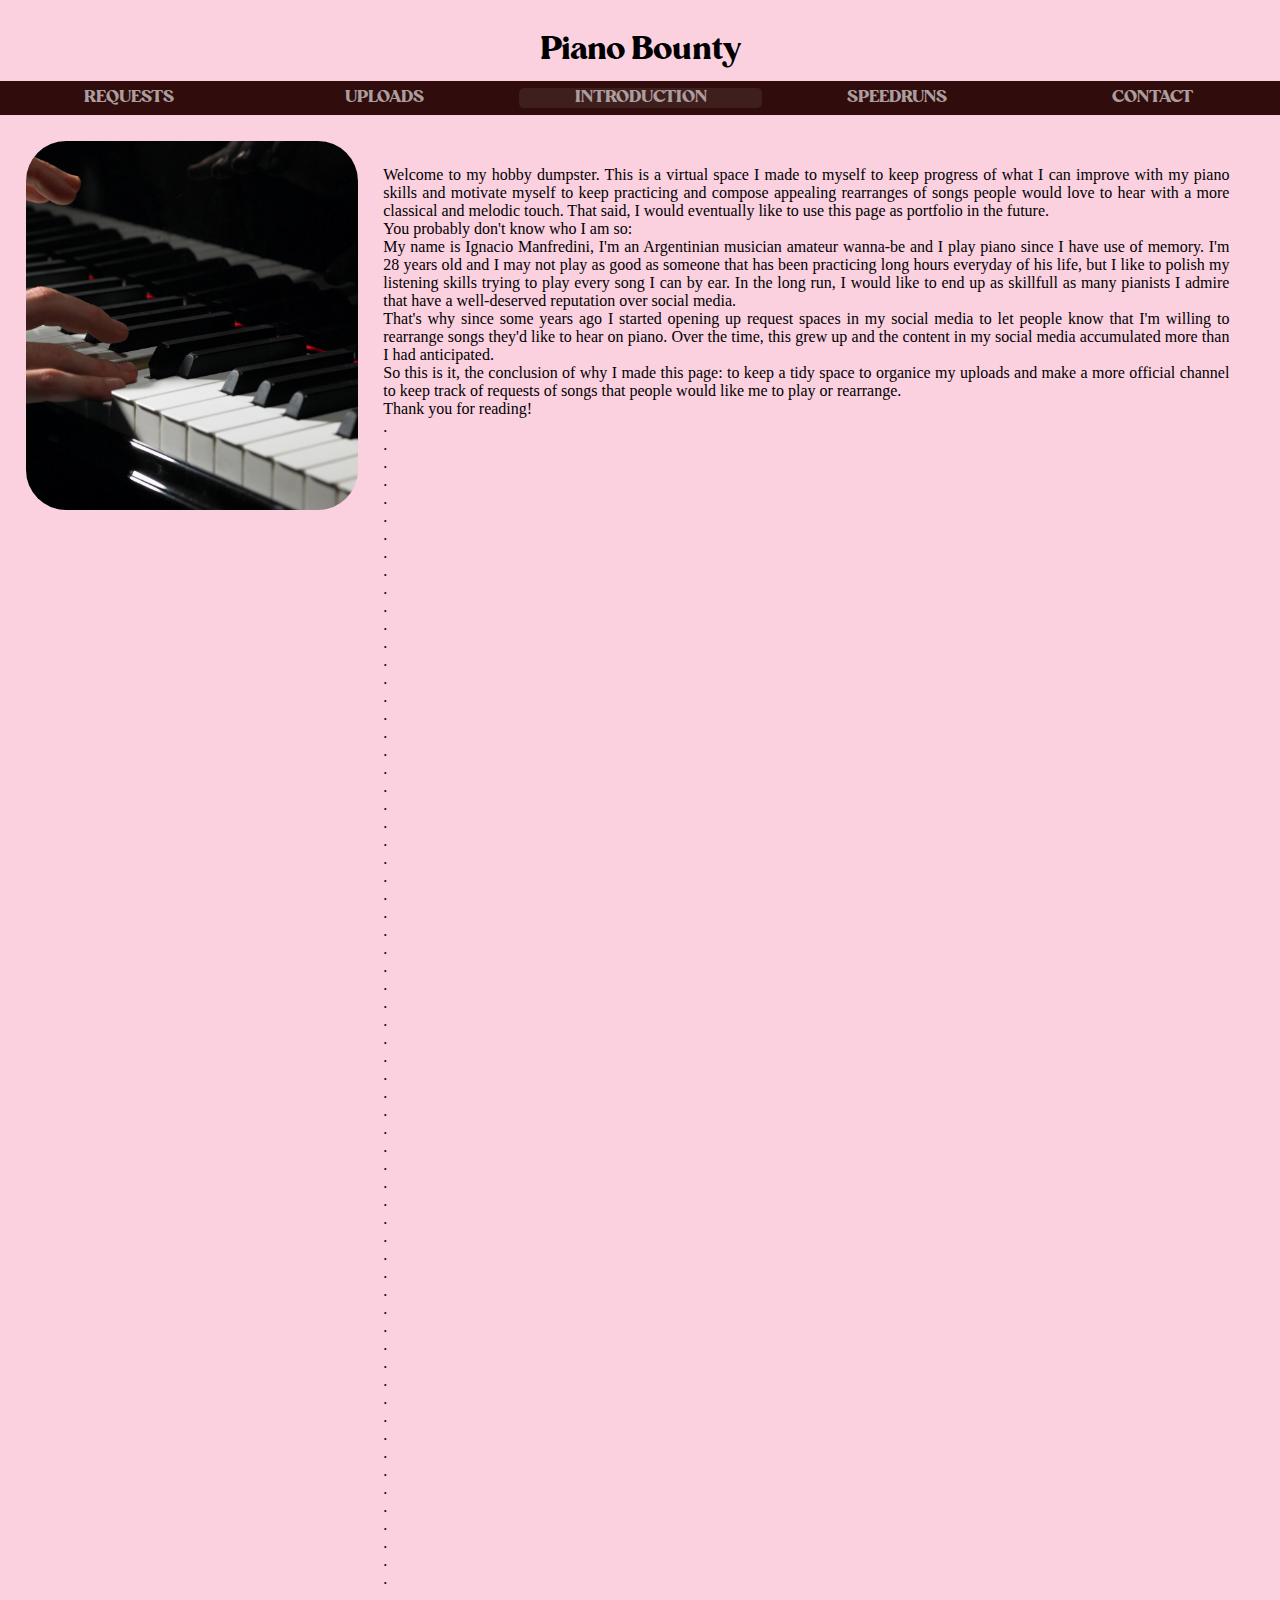
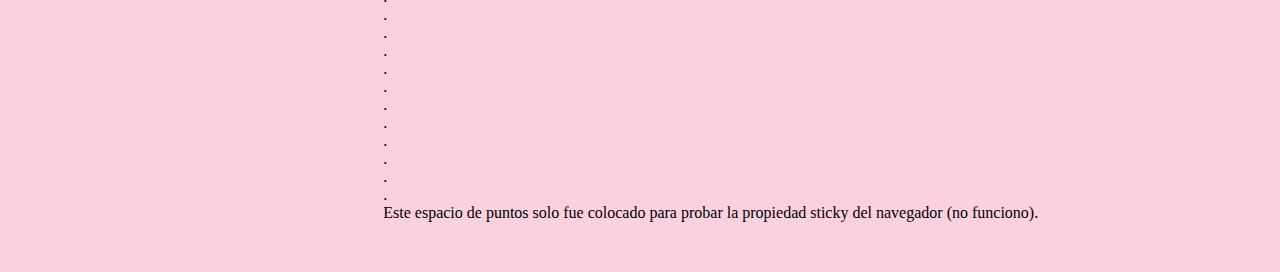
<file: index.html>
<!DOCTYPE html>
<html lang="en">

<head>
    <meta charset="UTF-8">
    <meta name="viewport" content="width=device-width, initial-scale=1.0">
    <link href="https://cdn.jsdelivr.net/npm/bootstrap@5.3.2/dist/css/bootstrap.min.css" 
    rel="stylesheet" integrity="sha384-T3c6CoIi6uLrA9TneNEoa7RxnatzjcDSCmG1MXxSR1GAsXEV/Dwwykc2MPK8M2HN" 
    crossorigin="anonymous">
    <link rel="stylesheet" href="./styles/styles.css">
    <title>Piano Bounty</title>
</head>

<body>
    <h1> <!-- Creo el logo de la pagina -->
        <p>Piano Bounty</p>
    </h1> 
    <nav class="navdesktop"> <!--Empiezo a configurar el navegador de la pagina--> 
        <ul>
            <li>
                <a href="./pages/requests.html">
                    <button class="navbutton">
                        REQUESTS
                    </button>
                </a>
            </li>
            <li>
                <a href="./pages/uploads.html">
                    <button class="navbutton">
                        UPLOADS
                    </button>
                </a>
            </li>
            <li>
                <a href="./index.html">
                    <button class="navbutton" id="actual"> 
                        <!--Le agrego el id "actual" para usarlo en css y sombrearlo en negro para indicar en que pagina se encuentra el usuario--> 
                        INTRODUCTION
                    </button>
                </a>
            </li>
            <li>
                <a href="./pages/speedruns.html">
                    <button class="navbutton">
                        SPEEDRUNS
                    </button></a>
            </li>
            <li>
                <a href="./pages/contact.html">
                    <button class="navbutton">
                        CONTACT
                    </button>
                </a>
            </li>
        </ul>
    </nav>
    <div class="collapse" id="navbarToggleExternalContent" data-bs-theme="dark">
        <div class="bg-danger-subtle p-4">
        <a href="./pages/requests.html">
            <button class="navbutton">
                REQUESTS
            </button>
        </a>
        <a href="./pages/uploads.html">
            <button class="navbutton">
                UPLOADS
            </button>
        </a>
        <a href="./index.html">
            <button class="navbutton" id="actual">
                <!--Le agrego el id "actual" para usarlo en css y sombrearlo en negro para indicar en que pagina se encuentra el usuario-->
                INTRODUCTION
            </button>
        </a>
        <a href="./pages/speedruns.html">
            <button class="navbutton">
                SPEEDRUNS
            </button>
        </a>
        <a href="./pages/contact.html">
            <button class="navbutton">
                CONTACT
            </button>
        </a>
        </div>
    </div>
    <nav class="navbar navbar-dark bg-danger-subtle">
        <div class="container-fluid" id="navbar">
        <button class="navbar-toggler" type="button" data-bs-toggle="collapse" data-bs-target="#navbarToggleExternalContent" aria-controls="navbarToggleExternalContent" aria-expanded="false" aria-label="Toggle navigation">
            <span class="navbar-toggler-icon"></span>
        </button>
        </div>
    </nav>
    <main>
        <!--Comienza la introduccion al sitio web, explico un poco su razon de ser y me introduzco-->
        <div class="divimage">
            <img src="./images/piano playing.png" alt="piano playing" id="introimage">
            <!--Imagen para decorar, cuando me saque una foto buena pongo una original-->
            <p id="intro">
                Welcome to my hobby dumpster. This is a virtual space I made to myself to keep progress of what I can
                improve with my piano skills and motivate myself to keep practicing
                and compose appealing rearranges of songs people would love to hear with a more classical and melodic touch.
                That said, I would eventually like to use this page as
                portfolio in the future.<br>You probably don't know who I am so:<br>My name is Ignacio Manfredini, I'm an
                Argentinian musician amateur wanna-be and I play piano since I
                have use of memory. I'm 28 years old and I may not play as good as someone that has been practicing long
                hours everyday of his life, but I like to polish my listening
                skills trying to play every song I can by ear. In the long run, I would like to end up as skillfull as many
                pianists I admire that have a well-deserved reputation over
                social media.<br>That's why since some years ago I started opening up request spaces in my social media to
                let people know that I'm willing to rearrange songs they'd like
                to hear on piano. Over the time, this grew up and the content in my social media accumulated more than I had
                anticipated.<br>So this is it, the conclusion of why I made
                this page: to keep a tidy space to organice my uploads and make a more official channel to keep track of
                requests of songs that people would like me to play or
                rearrange.<br>Thank you for
                reading!<br>.<br>.<br>.<br>.<br>.<br>.<br>.<br>.<br>.<br>.<br>.<br>.<br>.<br>.<br>.<br>.<br>.<br>.<br>.<br>.<br>.<br>.<br>.<br>.<br>.<br>.
                <br>.<br>.<br>.<br>.<br>.<br>.<br>.<br>.<br>.<br>.<br>.<br>.<br>.<br>.<br>.<br>.<br>.<br>.<br>.<br>.<br>.<br>.<br>.<br>.<br>.<br>.<br>.<br>.<br>.<br>.<br>.<br>.<br>.
                <br>.<br>.<br>.<br>.<br>.<br>.<br>.<br>.<br>.<br>.<br>.<br>.<br>.<br>.<br>.<br>.<br>.<br>.<br>Este espacio
                de puntos solo fue colocado para probar la propiedad sticky
                del navegador (no funciono).
            </p>
        </div>
    </main>
</body>
<script src="https://cdn.jsdelivr.net/npm/bootstrap@5.3.2/dist/js/bootstrap.bundle.min.js" 
integrity="sha384-C6RzsynM9kWDrMNeT87bh95OGNyZPhcTNXj1NW7RuBCsyN/o0jlpcV8Qyq46cDfL" 
crossorigin="anonymous"></script>
</html>
</file>
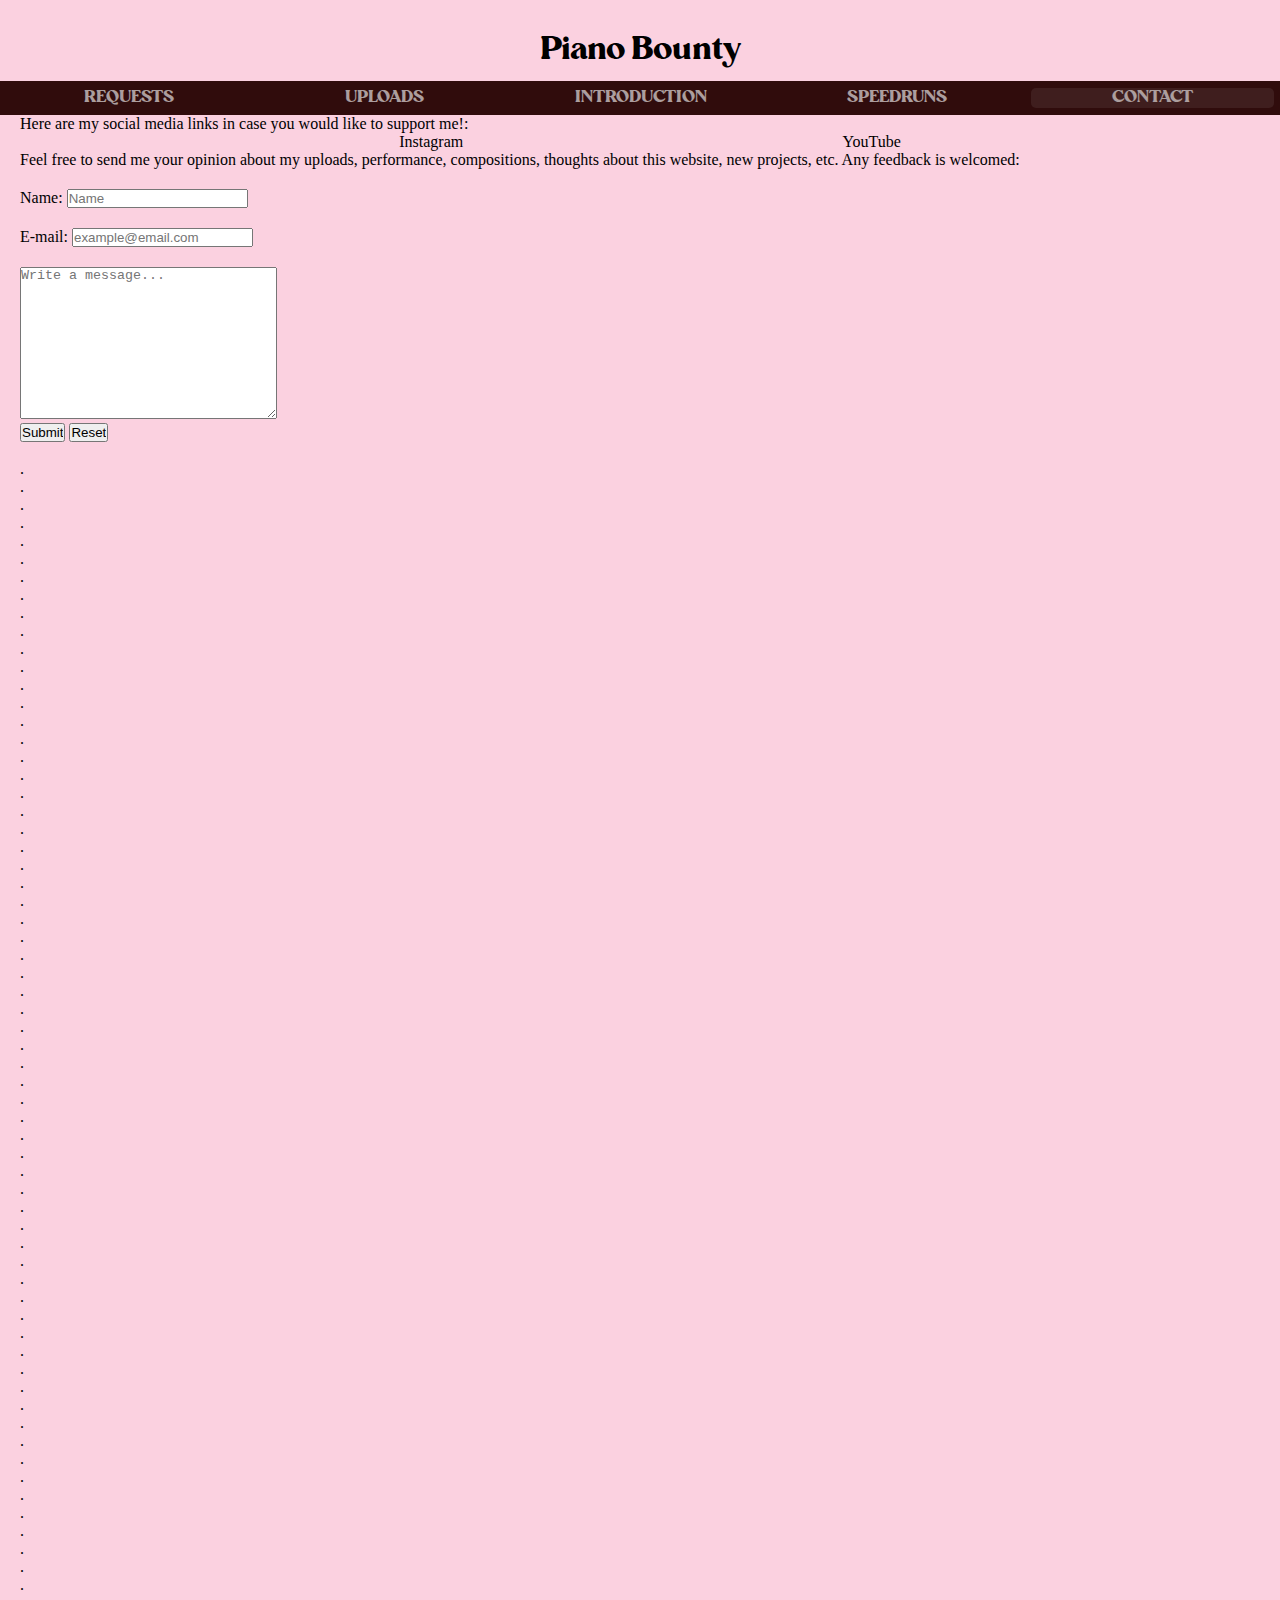
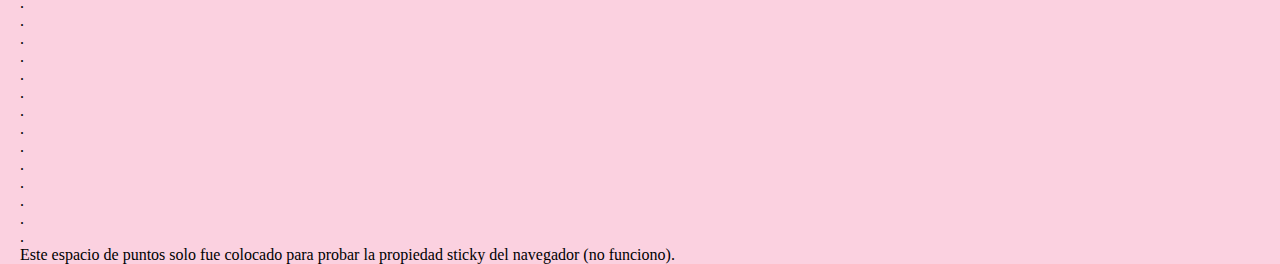
<file: pages/contact.html>
<!DOCTYPE html>
<html lang="en">
<head>
    <meta charset="UTF-8">
    <meta name="viewport" content="width=device-width, initial-scale=1.0">
    <link href="https://cdn.jsdelivr.net/npm/bootstrap@5.3.2/dist/css/bootstrap.min.css" 
    rel="stylesheet" integrity="sha384-T3c6CoIi6uLrA9TneNEoa7RxnatzjcDSCmG1MXxSR1GAsXEV/Dwwykc2MPK8M2HN" 
    crossorigin="anonymous">
    <link rel="stylesheet" href="../styles/styles.css">
    <title>Piano Bounty</title>
</head>
<body>
    <header> <!--Esto va a contener el logo de la pagina y el navegador-->
        <h1> <!-- Creo el logo de la pagina -->
            <p>Piano Bounty</p>
        </h1>
    </header>
    <nav class="navdesktop"> <!--Empiezo a configurar el navegador de la pagina-->
        <ul>
            <li>
                <a href="../pages/requests.html">
                    <button class="navbutton">
                        REQUESTS
                    </button>
                </a>
            </li>
            <li>
                <a href="../pages/uploads.html">
                    <button class="navbutton">
                        UPLOADS
                    </button>
                </a>
            </li>
            <li>
                <a href="../index.html">
                    <button class="navbutton">
                        INTRODUCTION
                    </button>                        
                </a>
            </li>
            <li>
                <a href="../pages/speedruns.html">
                    <button class="navbutton">
                        SPEEDRUNS
                    </button></a>
            </li>
            <li>
                <a href="../pages/contact.html">
                    <button class="navbutton" id="actual"> <!--Le agrego el id "actual" para usarlo en css y sombrearlo en negro para indicar en que pagina se encuentra el usuario-->
                        CONTACT
                    </button>
                </a>
            </li>
        </ul>
    </nav>
    <div class="collapse" id="navbarToggleExternalContent" data-bs-theme="dark">
        <div class="bg-danger-subtle p-4">
        <a href="./requests.html">
            <button class="navbutton">
                REQUESTS
            </button>
        </a>
        <a href="./uploads.html">
            <button class="navbutton">
                UPLOADS
            </button>
        </a>
        <a href="../index.html">
            <button class="navbutton">
                INTRODUCTION
            </button>
        </a>
        <a href="./speedruns.html">
            <button class="navbutton">
                SPEEDRUNS
            </button>
        </a>
        <a href="./contact.html">
            <button class="navbutton" id="actual">
            <!--Le agrego el id "actual" para usarlo en css y sombrearlo en negro para indicar en que pagina se encuentra el usuario-->
                CONTACT
            </button>
        </a>
        </div>
    </div>
    <nav class="navbar navbar-dark bg-danger-subtle">
        <div class="container-fluid" id="navbar">
        <button class="navbar-toggler" type="button" data-bs-toggle="collapse" data-bs-target="#navbarToggleExternalContent" aria-controls="navbarToggleExternalContent" aria-expanded="false" aria-label="Toggle navigation">
            <span class="navbar-toggler-icon"></span>
        </button>
        </div>
    </nav>
    <main class="socialmedia"> <!--La idea es tener una seccion en la que me puedan contactar o pasar comentarios y feedback-->
        <div> <!--Dejo mis redes sociales como una lista-->
            <p>
                Here are my social media links in case you would like to support me!:
            </p>
            <ul id="socialmedialist">
                <li>
                    <a>Instagram</a> 
                </li>
                <li>
                    <a>YouTube</a>
                </li>
            </ul>
        </div>
        <div> <!--Texto para introducir lo que sera el formulario para mandarme feedback-->
            <p>
                Feel free to send me your opinion about my uploads, performance, compositions, thoughts about this website, new projects, etc. 
                Any feedback is welcomed:
            </p>
        </div>
        <form>
            <div> <!-- Agrego celdas de texto opcionales para incluir en el mensaje-->
                <label>Name:</label>
                <input type="text" name="name" placeholder="Name">
            </div>
            <div>
                <label for="email">E-mail:</label><!-- Celda para agregar el mail de remitente, tambien opcional-->
                <input type="email" id="email" placeholder="example@email.com">
            </div>
            <div>
                <textarea cols="30" rows="10" placeholder="Write a message..."></textarea> <!--Zona de texto para escribir el mensaje-->
            </div>
            <input type="submit"> <!-- Dejo botones para enviar el mensaje o resetearlo-->
            <input type="reset">
        </form>
        <p>
            <br>.<br>.<br>.<br>.<br>.<br>.<br>.<br>.<br>.<br>.<br>.<br>.<br>.<br>.<br>.<br>.<br>.<br>.<br>.<br>.<br>.<br>.<br>.<br>.<br>.<br>.
                <br>.<br>.<br>.<br>.<br>.<br>.<br>.<br>.<br>.<br>.<br>.<br>.<br>.<br>.<br>.<br>.<br>.<br>.<br>.<br>.<br>.<br>.<br>.<br>.<br>.<br>.<br>.<br>.<br>.<br>.<br>.<br>.<br>.
                <br>.<br>.<br>.<br>.<br>.<br>.<br>.<br>.<br>.<br>.<br>.<br>.<br>.<br>.<br>.<br>.<br>.<br>.<br>Este espacio
                de puntos solo fue colocado para probar la propiedad sticky
                del navegador (no funciono).
        </p>
    </main>
</body>
<script src="https://cdn.jsdelivr.net/npm/bootstrap@5.3.2/dist/js/bootstrap.bundle.min.js" 
integrity="sha384-C6RzsynM9kWDrMNeT87bh95OGNyZPhcTNXj1NW7RuBCsyN/o0jlpcV8Qyq46cDfL" 
crossorigin="anonymous"></script>
</html>
</file>
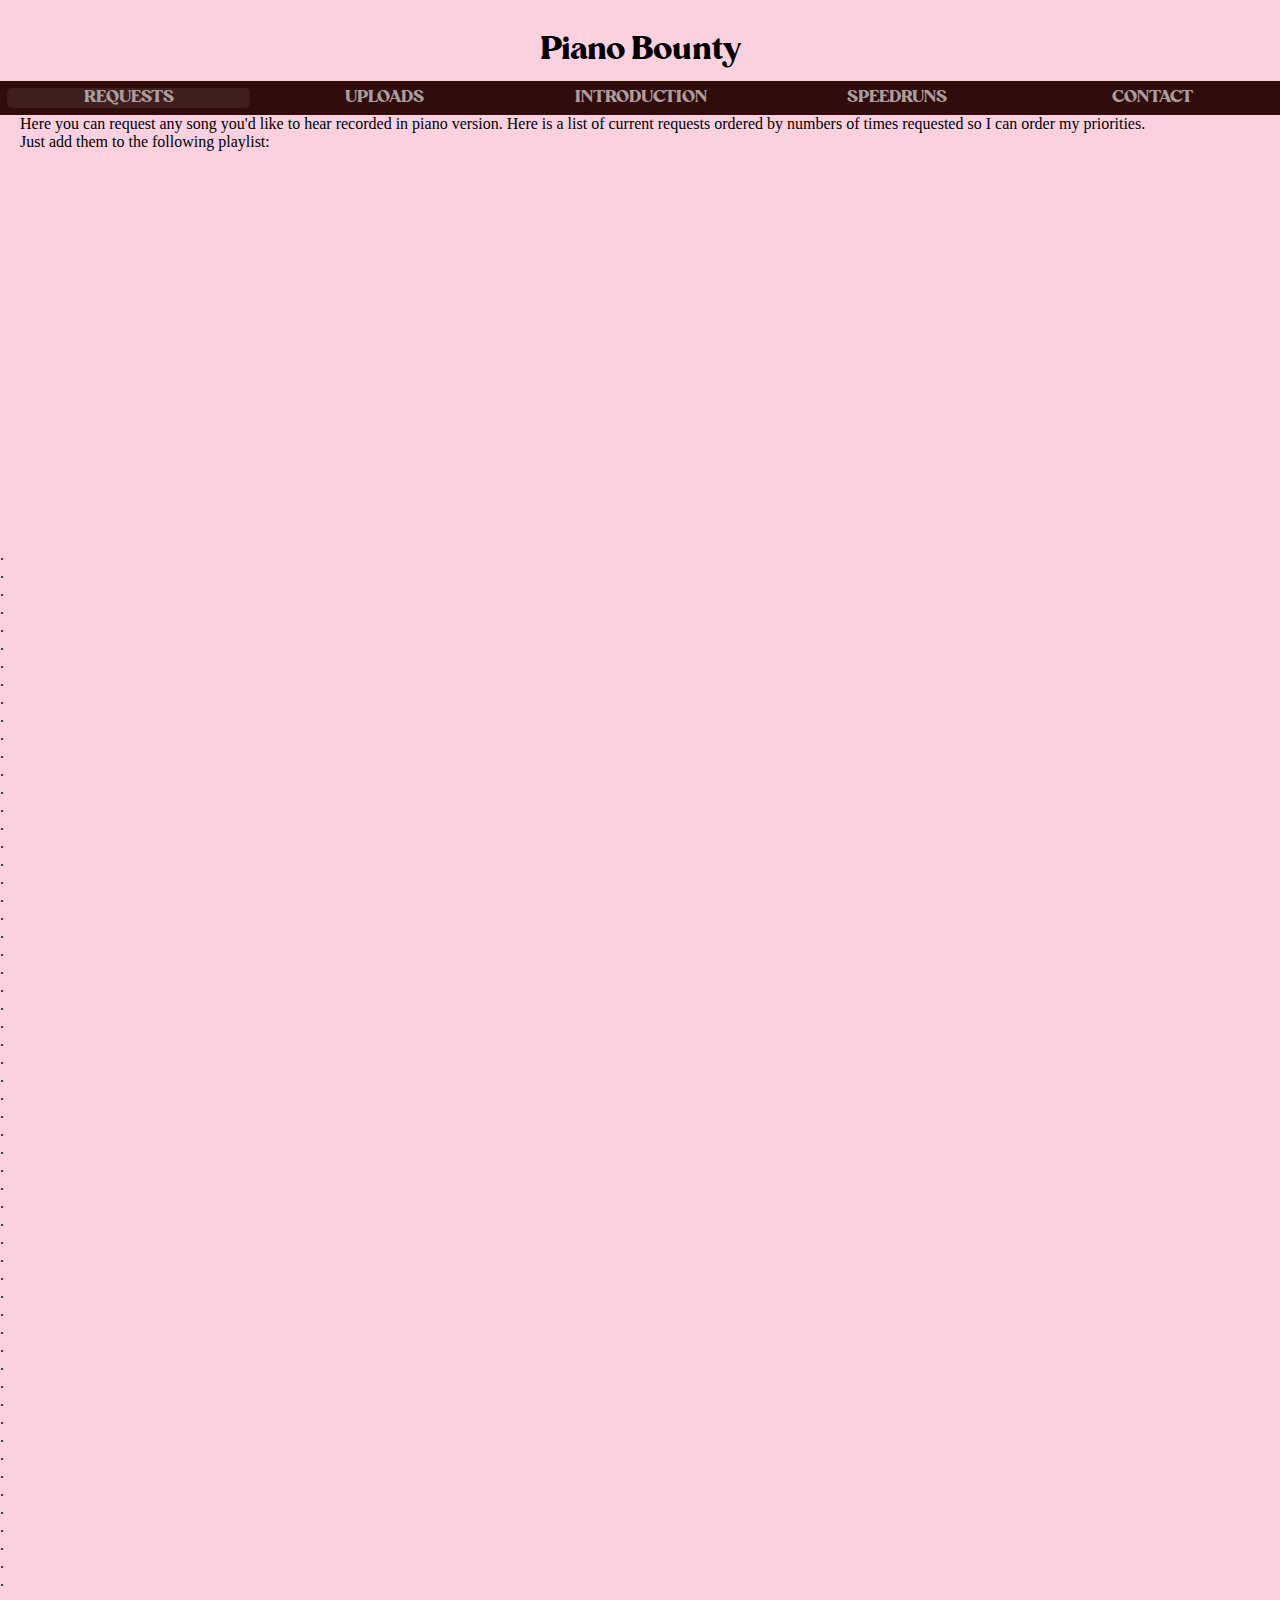
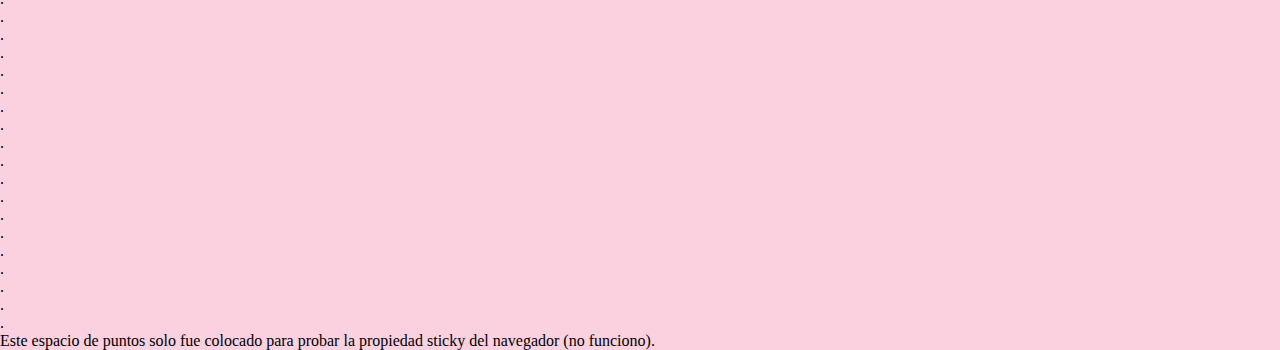
<file: pages/requests.html>
<!DOCTYPE html>
<html lang="en">
<head>
    <meta charset="UTF-8">
    <meta name="viewport" content="width=device-width, initial-scale=1.0">
    <link href="https://cdn.jsdelivr.net/npm/bootstrap@5.3.2/dist/css/bootstrap.min.css" 
    rel="stylesheet" integrity="sha384-T3c6CoIi6uLrA9TneNEoa7RxnatzjcDSCmG1MXxSR1GAsXEV/Dwwykc2MPK8M2HN" 
    crossorigin="anonymous">
    <link rel="stylesheet" href="../styles/styles.css">
    <title>Piano Bounty</title>
</head>
<body>
    <header> <!--Esto va a contener el logo de la pagina y el navegador-->
        <h1> <!-- Creo el logo de la pagina -->
            <p>Piano Bounty</p>
        </h1>
    </header>
    <nav class="navdesktop"> <!--Empiezo a configurar el navegador de la pagina-->
        <ul>
            <li>
                <a href="./requests.html">
                    <button class="navbutton" id="actual"> <!--Le agrego el id "actual" para usarlo en css y sombrearlo en negro para indicar en que pagina se encuentra el usuario-->
                        REQUESTS
                    </button>
                </a>
            </li>
            <li>
                <a href="./uploads.html">
                    <button class="navbutton">
                        UPLOADS
                    </button>
                </a>
            </li>
            <li>
                <a href="../index.html">
                    <button class="navbutton">
                        INTRODUCTION
                    </button>                        
                </a>
            </li>
            <li>
                <a href="./speedruns.html">
                    <button class="navbutton">
                        SPEEDRUNS
                    </button></a>
            </li>
            <li>
                <a href="./contact.html">
                    <button class="navbutton">
                        CONTACT
                    </button>
                </a>
            </li>
        </ul>
    </nav>
    <div class="collapse" id="navbarToggleExternalContent" data-bs-theme="dark">
        <div class="bg-danger-subtle p-4">
        <a href="./requests.html">
            <button class="navbutton" id="actual">
            <!--Le agrego el id "actual" para usarlo en css y sombrearlo en negro para indicar en que pagina se encuentra el usuario-->
                REQUESTS
            </button>
        </a>
        <a href="./uploads.html">
            <button class="navbutton">
                UPLOADS
            </button>
        </a>
        <a href="../index.html">
            <button class="navbutton">
                INTRODUCTION
            </button>
        </a>
        <a href="./speedruns.html">
            <button class="navbutton">
                SPEEDRUNS
            </button>
        </a>
        <a href="./contact.html">
            <button class="navbutton">
                CONTACT
            </button>
        </a>
        </div>
    </div>
    <nav class="navbar navbar-dark bg-danger-subtle">
        <div class="container-fluid" id="navbar">
        <button class="navbar-toggler" type="button" data-bs-toggle="collapse" data-bs-target="#navbarToggleExternalContent" aria-controls="navbarToggleExternalContent" aria-expanded="false" aria-label="Toggle navigation">
            <span class="navbar-toggler-icon"></span>
        </button>
        </div>
    </nav>
    <main class="requests"> <!--La idea aca es poder hacer una lista con temas recomendados-->
        <p>Here you can request any song you'd like to hear recorded in piano version. Here is a list of current requests ordered by numbers of times requested 
        so I can order my priorities.<br>
        Just add them to the following playlist:</p> 
        <!--De momento dejo una playlist de Spotify, lo que me encantaria poder hacer es agregar un widget, ya se de Spotify o no,
        que permita buscar una cancion, que al hacer click en dicha cancion la agregue a una lista y que enumere la cantidad de veces que fue solicitada esa cancion. Como no lo
        se hacer por ahora me limito a poner una playlist de Spotify-->
        <div class="iframediv">
            <iframe style="border-radius:12px" src="https://open.spotify.com/embed/playlist/4pg2LgkzDFMdCcNsXpbswg?utm_source=generator&theme=0" 
            width="100%" height="352" frameBorder="0" allowfullscreen="" allow="autoplay; clipboard-write; encrypted-media; fullscreen; picture-in-picture" 
            loading="lazy">
            </iframe>
        </div>
    </main>
    <p>
        <br>.<br>.<br>.<br>.<br>.<br>.<br>.<br>.<br>.<br>.<br>.<br>.<br>.<br>.<br>.<br>.<br>.<br>.<br>.<br>.<br>.<br>.<br>.<br>.<br>.<br>.
            <br>.<br>.<br>.<br>.<br>.<br>.<br>.<br>.<br>.<br>.<br>.<br>.<br>.<br>.<br>.<br>.<br>.<br>.<br>.<br>.<br>.<br>.<br>.<br>.<br>.<br>.<br>.<br>.<br>.<br>.<br>.<br>.<br>.
            <br>.<br>.<br>.<br>.<br>.<br>.<br>.<br>.<br>.<br>.<br>.<br>.<br>.<br>.<br>.<br>.<br>.<br>.<br>Este espacio
            de puntos solo fue colocado para probar la propiedad sticky
            del navegador (no funciono).
    </p>
</body>
<script src="https://cdn.jsdelivr.net/npm/bootstrap@5.3.2/dist/js/bootstrap.bundle.min.js" 
integrity="sha384-C6RzsynM9kWDrMNeT87bh95OGNyZPhcTNXj1NW7RuBCsyN/o0jlpcV8Qyq46cDfL" 
crossorigin="anonymous"></script>
</html>
</file>
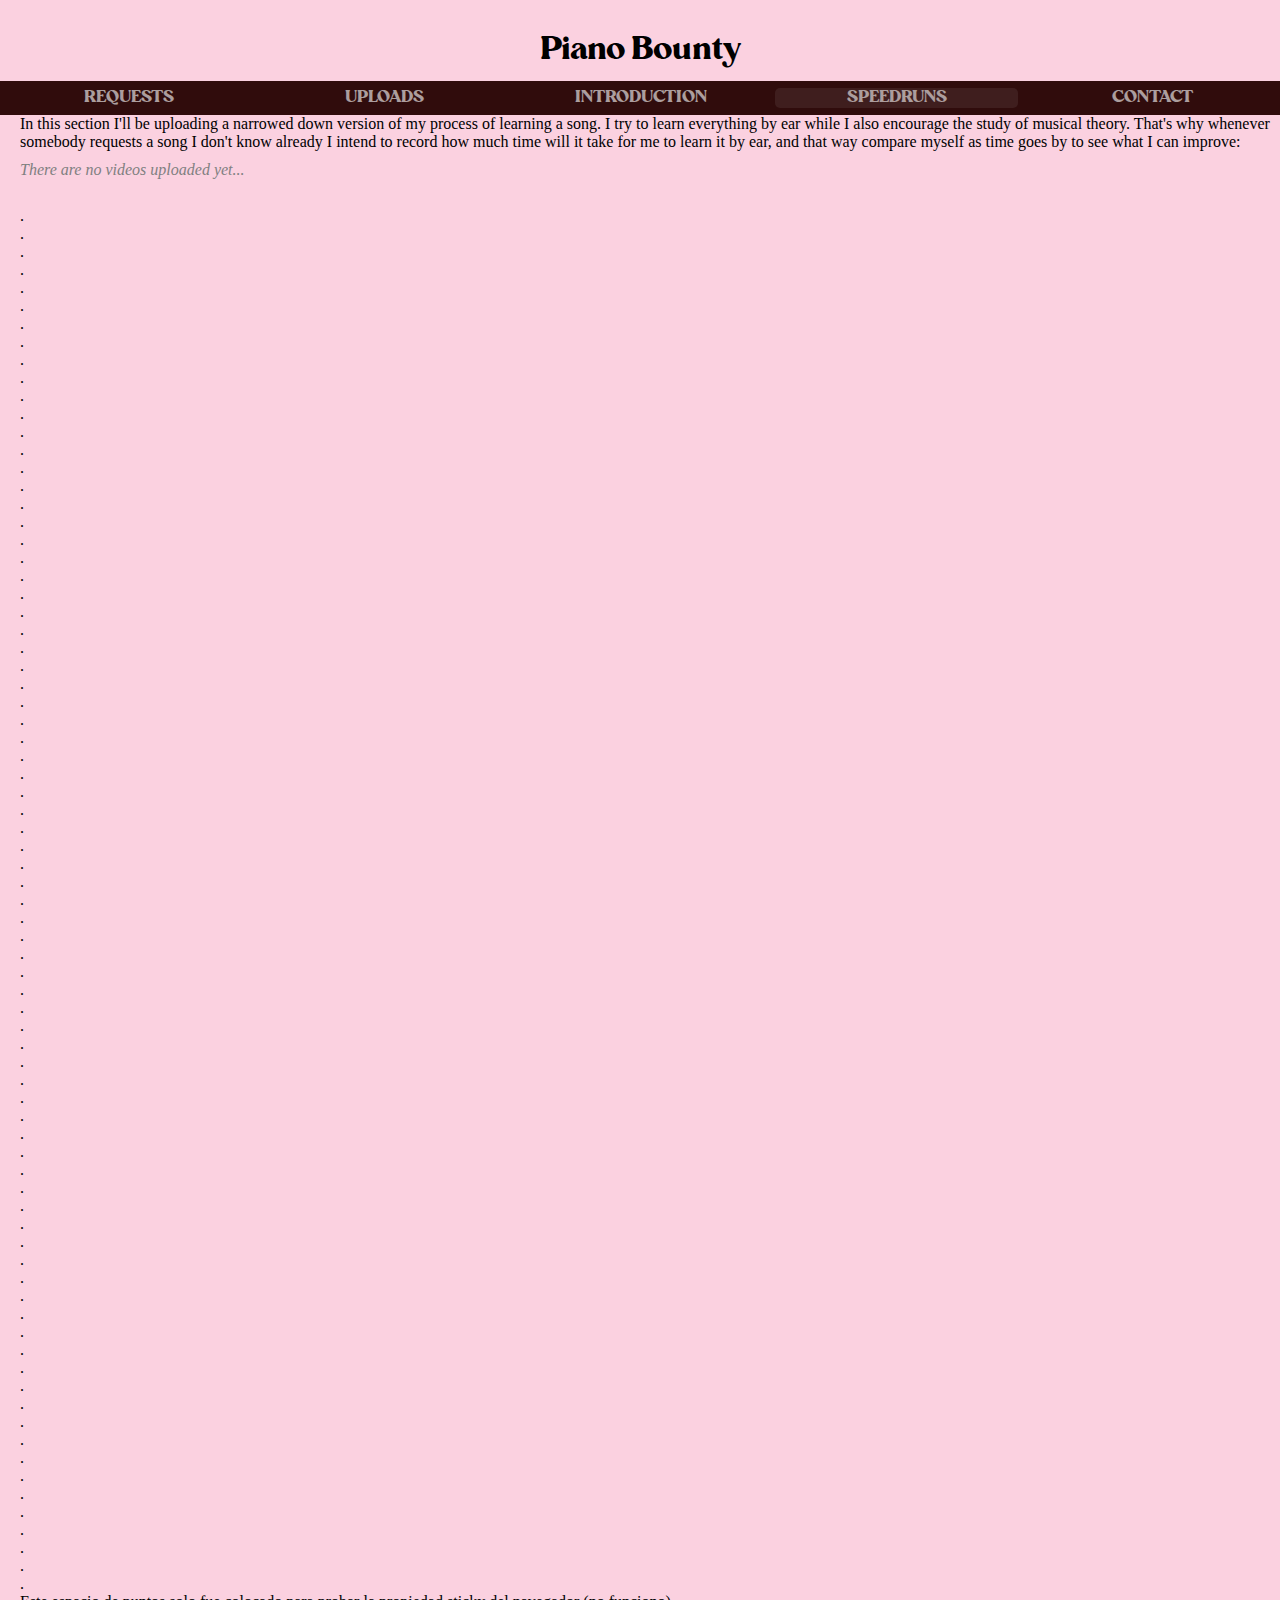
<file: pages/speedruns.html>
<!DOCTYPE html>
<html lang="en">
<head>
    <meta charset="UTF-8">
    <meta name="viewport" content="width=device-width, initial-scale=1.0">
    <link href="https://cdn.jsdelivr.net/npm/bootstrap@5.3.2/dist/css/bootstrap.min.css" 
    rel="stylesheet" integrity="sha384-T3c6CoIi6uLrA9TneNEoa7RxnatzjcDSCmG1MXxSR1GAsXEV/Dwwykc2MPK8M2HN" 
    crossorigin="anonymous">
    <link rel="stylesheet" href="../styles/styles.css">
    <title>Piano Bounty</title>
</head>
<body>
    <header> <!--Esto va a contener el logo de la pagina y el navegador-->
        <h1> <!-- Creo el logo de la pagina -->
            <p>Piano Bounty</p>
        </h1>
    </header>
    <nav class="navdesktop"> <!--Empiezo a configurar el navegador de la pagina-->
        <ul>
            <li>
                <a href="./requests.html">
                    <button class="navbutton">
                        REQUESTS
                    </button>
                </a>
            </li>
            <li>
                <a href="./uploads.html">
                    <button class="navbutton">
                        UPLOADS
                    </button>
                </a>
            </li>
            <li>
                <a href="../index.html">
                    <button class="navbutton">
                        INTRODUCTION
                    </button>                        
                </a>
            </li>
            <li>
                <a href="./speedruns.html">
                    <button class="navbutton" id="actual"> <!--Le agrego el id "actual" para usarlo en css y sombrearlo en negro para indicar en que pagina se encuentra el usuario-->
                        SPEEDRUNS
                    </button></a>
            </li>
            <li>
                <a href="./contact.html">
                    <button class="navbutton">
                        CONTACT
                    </button>
                </a>
            </li>
        </ul>
    </nav>
    <div class="collapse" id="navbarToggleExternalContent" data-bs-theme="dark">
        <div class="bg-danger-subtle p-4">
        <a href="./requests.html">
            <button class="navbutton">
                REQUESTS
            </button>
        </a>
        <a href="./uploads.html">
            <button class="navbutton">
            
                UPLOADS
            </button>
        </a>
        <a href="../index.html">
            <button class="navbutton"> 
                INTRODUCTION
            </button>
        </a>
        <a href="./speedruns.html">
            <button class="navbutton" id="actual">
            <!--Le agrego el id "actual" para usarlo en css y sombrearlo en negro para indicar en que pagina se encuentra el usuario-->
                SPEEDRUNS
            </button>
        </a>
        <a href="./contact.html">
            <button class="navbutton">
                CONTACT
            </button>
        </a>
        </div>
    </div>
    <nav class="navbar navbar-dark bg-danger-subtle">
        <div class="container-fluid" id="navbar">
        <button class="navbar-toggler" type="button" data-bs-toggle="collapse" data-bs-target="#navbarToggleExternalContent" aria-controls="navbarToggleExternalContent" aria-expanded="false" aria-label="Toggle navigation">
            <span class="navbar-toggler-icon"></span>
        </button>
        </div>
    </nav>
    <main class="speedruns"> <!--Empiezo con una descripcion de lo que se trata la seccion de Speedruns-->
        <p>
            In this section I'll be uploading a narrowed down version of my process of learning a song. I try to learn everything by ear while I also 
            encourage the study of musical theory. That's why whenever somebody requests a song I don't know already I intend to record how much time will it take 
            for me to learn it by ear, and that way compare myself as time goes by to see what I can improve:
        </p>
        <p id="noupload"> <!--Aca irian los videos subidos, SI TUVIERA ALGUNO. Asi que hasta entonces dejo un texto-->
            There are no videos uploaded yet...
        </p>
        <p>
            <br>.<br>.<br>.<br>.<br>.<br>.<br>.<br>.<br>.<br>.<br>.<br>.<br>.<br>.<br>.<br>.<br>.<br>.<br>.<br>.<br>.<br>.<br>.<br>.<br>.<br>.
                <br>.<br>.<br>.<br>.<br>.<br>.<br>.<br>.<br>.<br>.<br>.<br>.<br>.<br>.<br>.<br>.<br>.<br>.<br>.<br>.<br>.<br>.<br>.<br>.<br>.<br>.<br>.<br>.<br>.<br>.<br>.<br>.<br>.
                <br>.<br>.<br>.<br>.<br>.<br>.<br>.<br>.<br>.<br>.<br>.<br>.<br>.<br>.<br>.<br>.<br>.<br>.<br>Este espacio
                de puntos solo fue colocado para probar la propiedad sticky
                del navegador (no funciono).
        </p>
    </main>
</body>
<script src="https://cdn.jsdelivr.net/npm/bootstrap@5.3.2/dist/js/bootstrap.bundle.min.js" 
integrity="sha384-C6RzsynM9kWDrMNeT87bh95OGNyZPhcTNXj1NW7RuBCsyN/o0jlpcV8Qyq46cDfL" 
crossorigin="anonymous"></script>
</html>
</file>
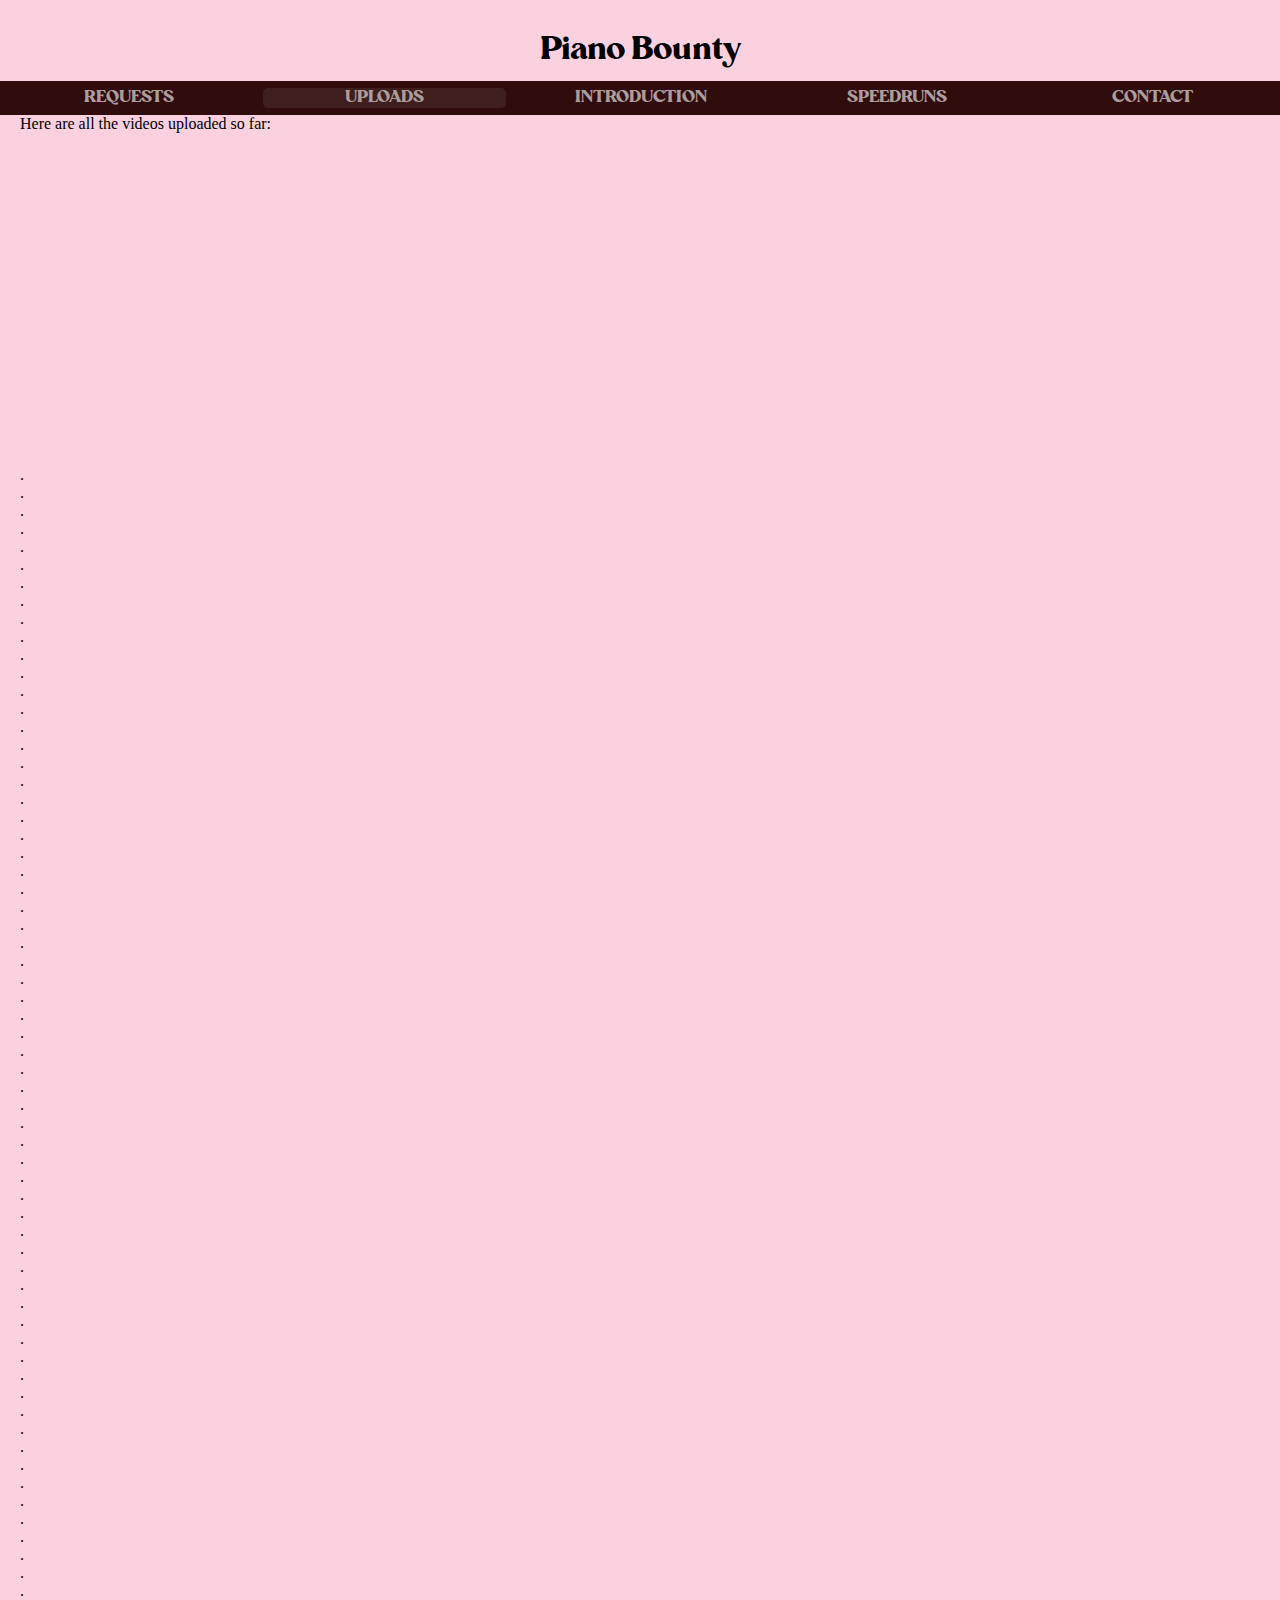
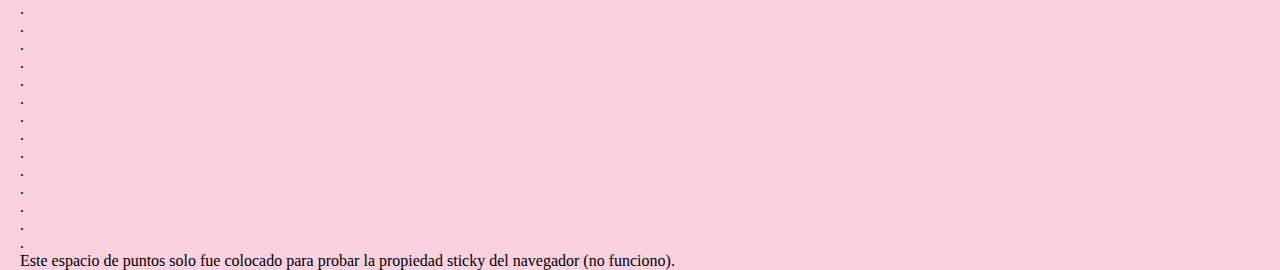
<file: pages/uploads.html>
<!DOCTYPE html>
<html lang="en">
<head>
    <meta charset="UTF-8">
    <meta name="viewport" content="width=device-width, initial-scale=1.0">
    <link href="https://cdn.jsdelivr.net/npm/bootstrap@5.3.2/dist/css/bootstrap.min.css" 
    rel="stylesheet" integrity="sha384-T3c6CoIi6uLrA9TneNEoa7RxnatzjcDSCmG1MXxSR1GAsXEV/Dwwykc2MPK8M2HN" 
    crossorigin="anonymous">
    <link rel="stylesheet" href="../styles/styles.css">
    <title>Piano Bounty</title>
</head>
<body>
    <header> <!--Esto va a contener el logo de la pagina y el navegador-->
        <h1> <!-- Creo el logo de la pagina -->
            <p>Piano Bounty</p>
        </h1>
    </header>
    <nav class="navdesktop"> <!--Empiezo a configurar el navegador de la pagina-->
        <ul>
            <li>
                <a href="./requests.html">
                    <button class="navbutton">
                        REQUESTS
                    </button>
                </a>
            </li>
            <li>
                <a href="./uploads.html">
                    <button class="navbutton" id="actual"> <!--Le agrego el id "actual" para usarlo en css y sombrearlo en negro para indicar en que pagina se encuentra el usuario-->
                        UPLOADS
                    </button>
                </a>
            </li>
            <li>
                <a href="../index.html">
                    <button class="navbutton">
                        INTRODUCTION
                    </button>                        
                </a>
            </li>
            <li>
                <a href="./speedruns.html">
                    <button class="navbutton">
                        SPEEDRUNS
                    </button></a>
            </li>
            <li>
                <a href="./contact.html">
                    <button class="navbutton">
                        CONTACT
                    </button>
                </a>
            </li>
        </ul>
    </nav>
    <div class="collapse" id="navbarToggleExternalContent" data-bs-theme="dark">
        <div class="bg-danger-subtle p-4">
        <a href="./requests.html">
            <button class="navbutton">
                REQUESTS
            </button>
        </a>
        <a href="./uploads.html">
            <button class="navbutton" id="actual">
            <!--Le agrego el id "actual" para usarlo en css y sombrearlo en negro para indicar en que pagina se encuentra el usuario-->
                UPLOADS
            </button>
        </a>
        <a href="../index.html"> 
            <button class="navbutton">
                INTRODUCTION
            </button>
        </a>
        <a href="./speedruns.html">
            <button class="navbutton">
                SPEEDRUNS
            </button>
        </a>
        <a href="./contact.html">
            <button class="navbutton">
                CONTACT
            </button>
        </a>
        </div>
    </div>
    <nav class="navbar navbar-dark bg-danger-subtle">
        <div class="container-fluid" id="navbar">
        <button class="navbar-toggler" type="button" data-bs-toggle="collapse" data-bs-target="#navbarToggleExternalContent" aria-controls="navbarToggleExternalContent" aria-expanded="false" aria-label="Toggle navigation">
            <span class="navbar-toggler-icon"></span>
        </button>
        </div>
    </nav>
    <main class="uploads"> <!-- Seccion para ir dejando videos subidos con los covers, eventualmene me gustaria agregarlo filtros para ordenar los videos, en un
    futuro en el que tenga muchos videos-->
        <p>
            Here are all the videos uploaded so far:
        </p>
        <div class="iframeuploads">
            <iframe width="560" height="315" src="https://www.youtube.com/embed/r6rkTG79kc4?si=WHcIoj3LkyhjSD-3" 
            title="YouTube video player" frameborder="0" allow="accelerometer; autoplay; clipboard-write; encrypted-media; gyroscope; picture-in-picture; 
            web-share" allowfullscreen></iframe>
        </div>
        <p>
            <br>.<br>.<br>.<br>.<br>.<br>.<br>.<br>.<br>.<br>.<br>.<br>.<br>.<br>.<br>.<br>.<br>.<br>.<br>.<br>.<br>.<br>.<br>.<br>.<br>.<br>.
            <br>.<br>.<br>.<br>.<br>.<br>.<br>.<br>.<br>.<br>.<br>.<br>.<br>.<br>.<br>.<br>.<br>.<br>.<br>.<br>.<br>.<br>.<br>.<br>.<br>.<br>.<br>.<br>.<br>.<br>.<br>.<br>.<br>.
            <br>.<br>.<br>.<br>.<br>.<br>.<br>.<br>.<br>.<br>.<br>.<br>.<br>.<br>.<br>.<br>.<br>.<br>.<br>Este espacio
            de puntos solo fue colocado para probar la propiedad sticky
            del navegador (no funciono).
        </p>
    </main>
</body>
<script src="https://cdn.jsdelivr.net/npm/bootstrap@5.3.2/dist/js/bootstrap.bundle.min.js" 
integrity="sha384-C6RzsynM9kWDrMNeT87bh95OGNyZPhcTNXj1NW7RuBCsyN/o0jlpcV8Qyq46cDfL" 
crossorigin="anonymous"></script>
</html>
</file>
<file: styles/styles.css>
/*Agrego la fuente descargada a las fuentes para la pagina*/

@font-face{
    font-family: Carena-Regular;
    font-weight: bold;
    src: url(../fonts/Carena-Regular.otf) format("opentype");
}

/*Reseteo los valores seteados del navegador. Si no pongo esto, se me crea un margen por default que crea un marco blanco en la pagina*/

*{
    margin: 0;
    padding: 0;
}


/*Le doy color de fondo a la pagina*/

body{
    background-color: #fbd1e0;
}

/*Utilizo la fuente descargada para el titulo de la pagina y le doy espacio al logo de pagina*/

h1 p{
    font-family: Carena-Regular;
    position: relative;
    top: 10px;
    padding: 20px;
}

/*Esto es para que el logo de la pagina quede justificado en el centro. Si no usaba flex no me salia bien justificar el logo de la pagina en el centro*/

h1{
    display: flex;
    flex-direction: row;
    justify-content: center;
}

/* Este es un intento de hacer que la barra de navegacion me quede tipo sticky y se me quede en el tope de la pagina a medida que hago scroll hacia abajo, pero a pesar de que 
agrego esto, la barra no se me pega al viewport, no se por que*/

nav{
    position: sticky;
    top: 0;
    z-index: 999; /*El z-index es para que al scrollear el nav quede siempre por encima de todo*/
    width: 100vw; /*Poner 100vw fue la única forma que encontré para que el body deje de quedar más chico que la página en distintas páginas*/
}

/* Modifico dimensiones del navbar del tipo hmaburguesa de como viene en Bootstrap, intente hacerlo solo llamando a "nav" pero no funciona dentro de "nav", tengo que si o si modificar la clase "navbar"*/
.navbar{
    padding: 0;
    border: solid;
}

/*Modifico boton*/

nav button{
    margin: 7px;
}

/*Le doy borde al boton*/

.navbar-toggler{
    border: solid;
    border-color: black;
}

div .p-4{
    padding: 5px !important; /*Solo poniendo !important me hace efecto este cambio*/
}



/*No me queda otra opcion que usar el display: flex para poder ubicar los botones del nav de manera que ocupen todo el espacio de la pagina. Estuve tratando de hacerlo sin el
flex pero siempre que usaba porcentajes para dar un width relativo a la pagina total para los botones me quedaba un margen. Por ejemplo, ponia 20$% en width a los botones del nav
pero igual me quedaba un margen entre el ultimo boton (Contacts) y el borde de la pagi  na web, y a medida que achicaba la ventana este margen empeoraba y se me desplazaba el 
boton de Contacts hacia una seguna fila en el nav. Una vez que aplique flex esto dejo de suceder*/

nav ul{
    display: flex;
    flex-direction: row;
    justify-content: space-between;
    list-style: none;
    padding: 0%;
    border: 0;
}

/*Formato de los botones para el nav*/

nav ul li{
    border-style: none;
    font-family: Carena-Regular;
    background-color: #300c0c;
    width: 100%; /*La idea del 20% es para que con el total de los 5 elementos del navegador se me ocupe la totalidad del ancho de la pagina*/
    text-align: center; /*Quiero que el texto en los botones este con justificacion en el centro*/
}



.divimage{
    display: flex;
    flex-direction: row;
    margin: 2%;
}

/*Posicionamiento de la imagen en Introduction, la intencion que tengo es de ponerlo al costado y a su derecha el texto introductorio al sitio web*/

#introimage{
    border-radius: 40px;
    top: 200px;
}

@media screen and (max-width: 767px){
    .divimage{
        display: block;
        flex-direction: column;
        text-align: center;
    }
    #introimage{
        height: 50%;
        width: 50%;
        border-radius: 7%;
    }
    .navdesktop{
        display: none;
    }
    .navbar{
        position: sticky;
        top: 0px;
        margin-bottom: 2.5%;
    }
    .iframeuploads iframe{
        width: 72vw;
    }
    
}

@media screen and (min-width: 768px) and (max-width: 991px){
    #introimage{
        height: 35%;
        width: 35%;
    }
    .navdesktop{
        display: none;
    }
    .navbar{
        position: sticky;
        top: 0px;
        margin-bottom: 2.5%;
    }
    .show{
        position: sticky;
    }

}


@media screen and (min-width: 992px){
    #introimage{
        height: 369px;
        width: 333px;
    }
    .collapse{
        display: none;
    }
    .navbar{
        display: none;
    }
}

/*Esto es para que el color del texto del boton que indique la pagina actual se encuentre en negro, haciendo override al color asignado a los textos del nav 
en siguiente bloque de codigo*/

#actual{
    background-color: #492b2b;
    border-radius: 5px;
}

/*Color del navbar*/

#navbar{
    background-color: #300c0c;
}

/*Formato de las letras del navegador*/

nav ul li a{
    display: block;
    text-decoration: none;
    color: white;
}

/*El display inline para que se coloque luego de la imagen y darle un espacio entre la imagen y el borde de la pagina para que se ordene mejor el texto*/

#intro{
    margin: 25px;
    top: 200px;
    text-align: justify;
}

/*Para darle un espacio entre el primer texto de Contacts con el navegador, y margen al texto*/

.socialmedia{
    margin-left: 20px;
}

/*Para ordenar los items "Instagram, YouTube, etc..."*/

#socialmedialist{
    display: flex;
    flex-direction: row;
    justify-content: space-evenly;
    list-style: none;
}

/*Espaciado entre zonas de texto en formulario de Contacts*/

form div{
    padding-top: 20px;
    padding-right: 20px;
}

/*Espaciado entre navegador y primer texto de Uploads*/

.uploads{
    margin-left: 20px;
}

/*Espaciado entre video subido en Uploads y todo lo demas*/

.iframeuploads{
    display: flex;
    flex-direction: column;
    align-items: center;
}

/*Espaciado entre navegador y primer texto en Requests*/

.requests{
    margin-left: 20px;
}

/*Espaciado entre texto y lista de solicitudes en Requests*/

.requests p{
    margin-bottom: 25px;
}

.iframediv{
    width: 100%;
    display: flex;
    flex-direction: column;
    align-items: center;
    align-items: center;
}

.iframediv iframe{
    width: 90%;
    margin-left: -20px;
}



/*Espaciado entre navegador y primer texto en Speedruns*/

.speedruns{
    margin-left: 20px;
}

/*Espaciado entre parrafo y videos de Speedruns*/

.speedruns p{
    padding-bottom: 10px;
}

/*Texto momentaneo indicando que no hay nada subido en gris y italic*/

#noupload {
    font-style: italic;
    color: grey;
}

/*Formato de botones para que sea clickeable todo el boton del navegador y no solo el texto del ancla, tambien se agrega animacion de hover*/

.navbutton{
    background-color: #300c0c;
    border: none; /*El borde ya esta dado por el parent list item*/
    font-family: Carena-Regular;
    color: white;
    text-align: center;
    font-size: 16px;
    opacity: 0.6;
    /*transition: 2s;*/ /*Comento esta linea de CSS porque me interesaba agregarle una animacion al boton luego de hacerle click, pero no se por que la animacion sucedia solo
    cuando hacia click en Uploads y Requests. Cuando se hacia click en Introduction, Contact y Speedruns no surgia animacion asi que lo comento para que no se aplique pero no
    termine de entender por que con algunos si y otros no animaba*/
    display: inline-block;
    width: 95%; /*Le pogno esto para que el boton ocupe todo el espacio del ancla, de esta forma la propiedad del hover (cambio de opacidad en la letra) se dispara cuando el mousse
    pase por encima de cualquier parte del boton, y no solo por encima del texto. Lo dejo en 95% porque con 100% supera al nav*/
    cursor: pointer; /*Con esta linea, el mousse cambia a una manito cuando pasa por encima del boton para indicar que se puede hacer click ahi*/
}

/*Con esta parte agrega la opacidad que quiero cuando pase el mouse por el boton*/

.navbutton:hover{
    opacity: 1;
}
</file>
